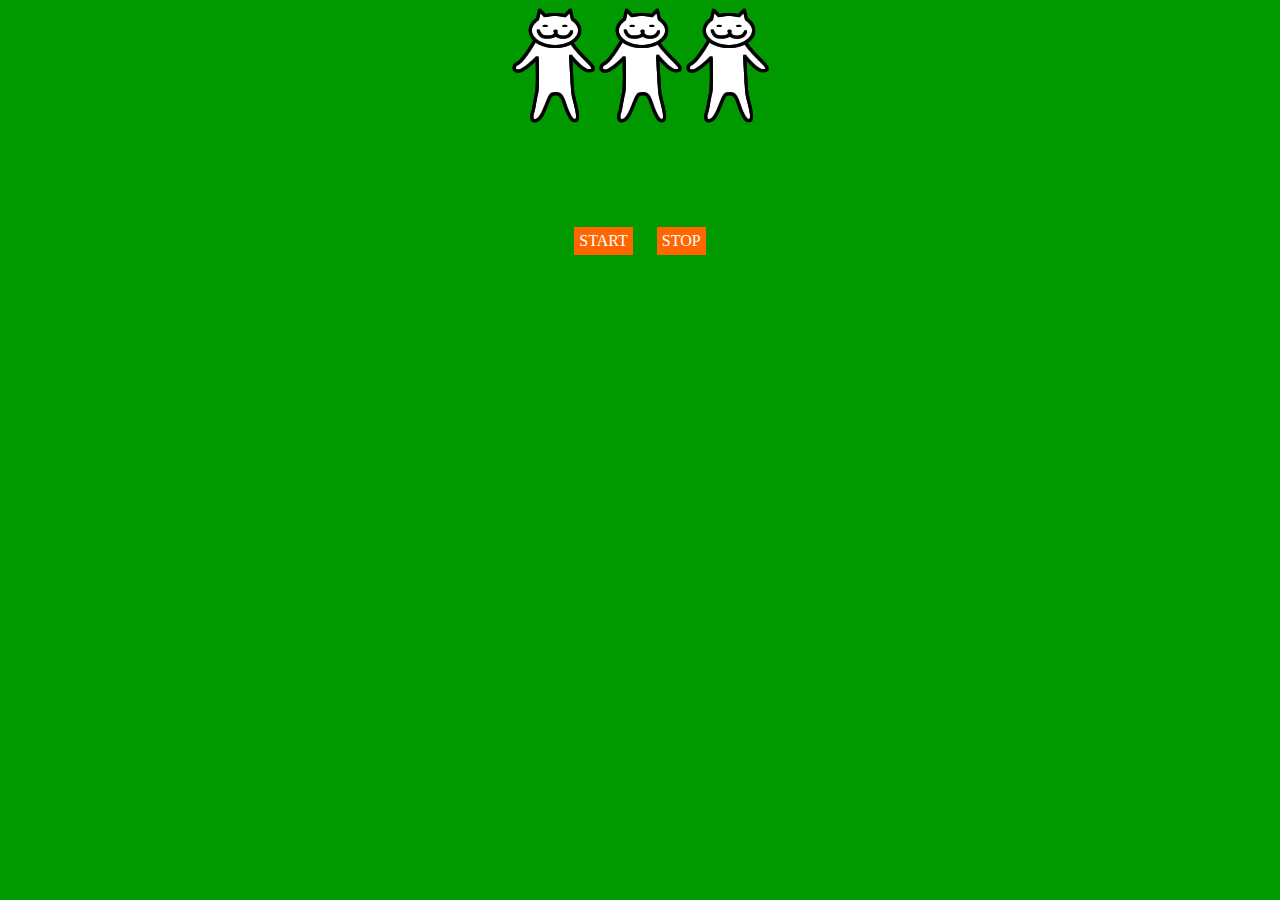
<file: parapara.html>
<!DOCTYPE html>
<html lang="ja">
	<head>
		<meta charset="utf-8" />
		<title>パラパラテスト</title>
		<script src="http://code.jquery.com/jquery-1.9.1.js"></script>
		<script type="text/javascript" src="js/jquery.backgroundpos.min.js"></script>
		<script type="text/javascript" src="js/jquery.limitAnime.js"></script>

		<style type="text/css">
		body { background-color: #090 }
		.content { text-align: center; }
		
		#cat01,
		#cat02,
		#cat03 {
			display: inline-block;
			*display: inline;
			*zoom: 1;
			width: 83px;
			height: 165px;
			background: url('images/01.png') no-repeat 0 0;
			margin: 0 auto;
		}

		.btn {
			padding: 50px 0;
			text-align: center;
		}
		.btn a {
			margin: 0 10px;
			display: inline-block;
			color: #FFF;
			padding: 5px;
			background: #F60;
			text-decoration: none;
		}
		</style>

		<!-- [ SCRIPTS ] --> 
		<script type="text/javascript">
		$(function() {
			var $cat1 = $('#cat01').limitAnime({
				width: 83,
				frames: 6,
				loop: true,
				delay: 80
			});

			var $cat2 = $('#cat02').limitAnime({
				width: 83,
				frames: 6,
				loop: true,
				delay: 200
			});

			var $cat3 = $('#cat03').limitAnime({
				width: 83,
				frames: 6,
				loop: false,
				delay: 1000
			});
		
			$('.btn_start').on('click',function() {
				$cat1.startAnimate();
				$cat2.startAnimate();
				$cat3.startAnimate();
			});
			$('.btn_stop').on('click',function() {
				$cat1.stopAnimate();
				$cat2.stopAnimate();
				$cat3.stopAnimate();
			});
		});
		</script>

	</head>
	<body>

	<div class="content">
		<div id="cat01"></div>
		<div id="cat02"></div>
		<div id="cat03"></div>
	</div>
	<div class="btn">
		<a href="#" class="btn_start">START</a>
		<a href="#" class="btn_stop">STOP</a>
	</div>

	<div id="dialog" title="test" style="display: none;">
		<p>のどが渇きました</p>
	</div>

	</body>
</html>
</file>
